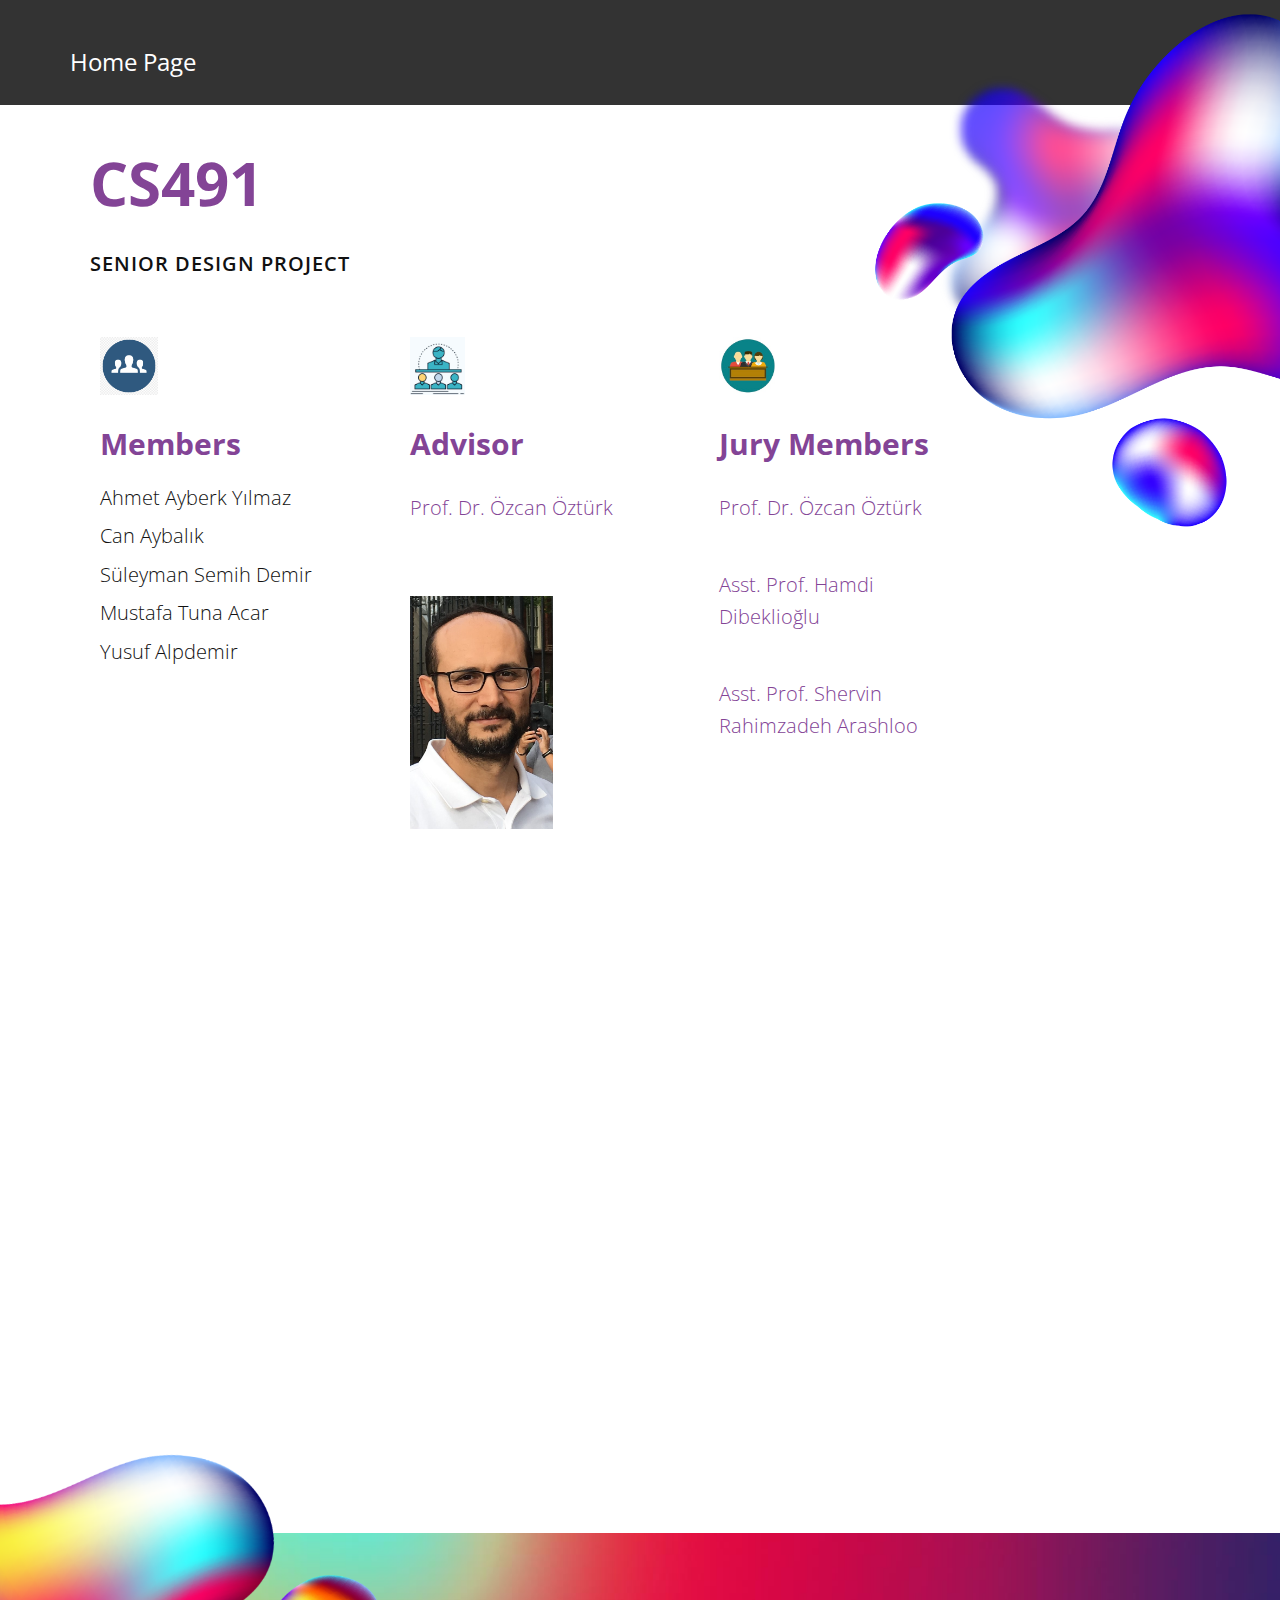
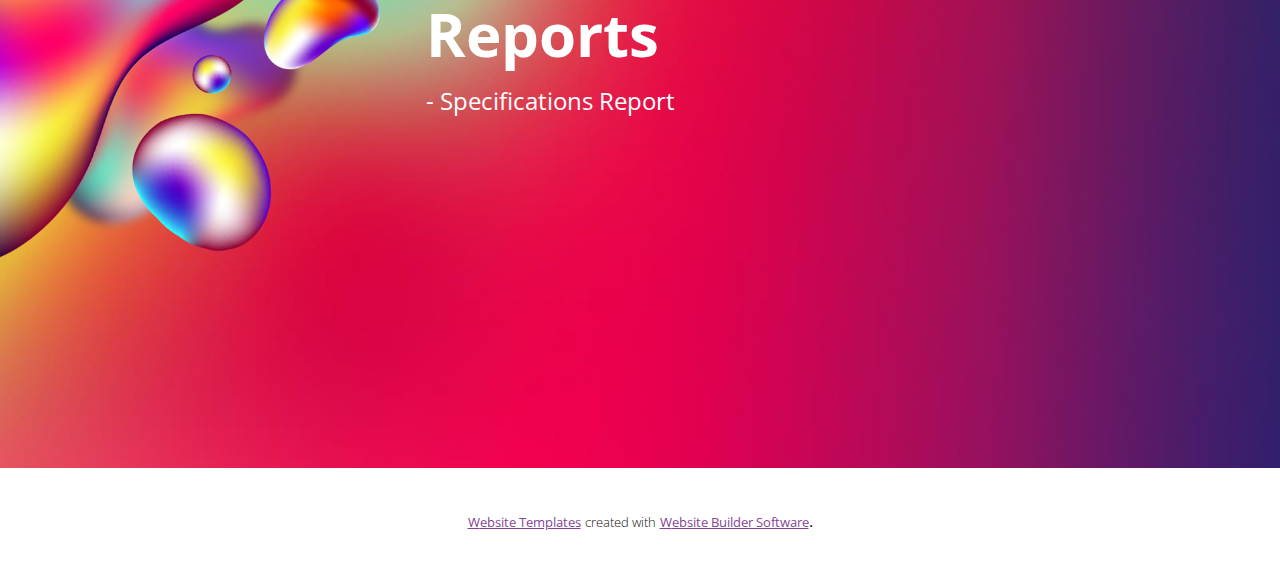
<file: cs491.html>
<!DOCTYPE html>
<html style="font-size: 16px;">
  <head>
    <meta name="viewport" content="width=device-width, initial-scale=1.0">
    <meta charset="utf-8">
    <meta name="keywords" content="Humans for the Future">
    <meta name="description" content="">
    <meta name="page_type" content="np-template-header-footer-from-plugin">
    <title>PlumbAR</title>
    <link rel="stylesheet" href="nicepage.css" media="screen">
<link rel="stylesheet" href="robotic-future-1.css" media="screen">
    <script class="u-script" type="text/javascript" src="jquery-1.9.1.min.js" defer=""></script>
    <script class="u-script" type="text/javascript" src="nicepage.js" defer=""></script>
    <meta name="generator" content="Nicepage 3.27.1, nicepage.com">
    <link id="u-theme-google-font" rel="stylesheet" href="https://fonts.googleapis.com/css?family=Open+Sans:300,300i,400,400i,600,600i,700,700i,800,800i">
    
    
    
    
    
    
    
    
    
    
    
    <script type="application/ld+json">{
		"@context": "http://schema.org",
		"@type": "Organization",
		"name": "",
		"logo": "images/default-logo.png",
		"sameAs": []
}</script>
    <meta name="theme-color" content="#834496">
    <meta property="og:title" content="robotic-future 1">
    <meta property="og:type" content="website">
  </head>
  <body class="u-body">
    <header class="u-clearfix u-header u-header u-grey-80" id="sec-edd5">
        <div class="u-clearfix u-sheet u-sheet-1">
          <!-- <a href="" >
            <h2 class="u-text u-text-palette-1-base u-text-2" style="font-size: xx-large;">PlumbAr</h2>
          </a> -->
          <nav class="u-align-left u-menu u-menu-dropdown u-nav-spacing-25 u-offcanvas u-menu-1" style="float:left;">
            <div class="u-nav-container" style="float:left;">
              <ul class="u-nav u-spacing-25 u-unstyled">
                <a class="u-button-style u-nav-link" href="index.html" style="padding: 8px 0px; color: white;"><h4 style="padding-right: 10%; color: white;">Home Page</h4></a>
              </ul>
            </div>
          </nav>
        </div>
    </header>
    <section class="u-clearfix u-section-4" id="carousel_b746" style="height: fit-content;">
      <img src="images/bubbles2.png" alt="" class="u-image u-image-default u-image-1">
      <div class="u-container-style u-expanded-width-xs u-group u-group-1">
        <div class="u-container-layout u-container-layout-1">
          <h2 class="u-text u-text-palette-1-base u-text-2">CS491</h2>
          <h5 class="u-text u-text-1">Senior Design Project</h5>
        </div>
      </div>
      <div class="u-clearfix u-expanded-width-md u-expanded-width-sm u-expanded-width-xs u-gutter-10 u-layout-spacing-vertical u-layout-wrap u-layout-wrap-1">
        <div class="u-layout">
          <div class="u-layout-row">
            <div class="u-align-left u-container-style u-layout-cell u-left-cell u-size-20 u-size-20-md u-layout-cell-1">
              <div class="u-container-layout u-valign-middle-xs u-container-layout-2"><span class="u-align-left u-icon u-text-palette-2-base u-icon-1"><img src="images/members.png" style="height: 100%;" alt=""><svg xmlns="http://www.w3.org/2000/svg" xmlns:xlink="http://www.w3.org/1999/xlink" version="1.1" id="svg-f8ba" x="0px" y="0px" viewBox="0 0 512 512" style="enable-background:new 0 0 512 512;" xml:space="preserve" class="u-svg-content"><g><g><path d="M438.942,451.898c-5.518,0-9.997,4.479-9.997,9.997s4.479,9.997,9.997,9.997s9.997-4.479,9.997-9.997    S444.46,451.898,438.942,451.898z"></path>
</g>
</g><g><g><path d="M375.962,451.898c-5.518,0-9.997,4.479-9.997,9.997s4.479,9.997,9.997,9.997s9.997-4.479,9.997-9.997    S381.48,451.898,375.962,451.898z"></path>
</g>
</g><g><g><path d="M315.981,451.898c-5.518,0-9.997,4.479-9.997,9.997s4.479,9.997,9.997,9.997s9.997-4.479,9.997-9.997    S321.499,451.898,315.981,451.898z"></path>
</g>
</g><g><g><path d="M250.002,451.898c-5.518,0-9.997,4.479-9.997,9.997s4.479,9.997,9.997,9.997s9.997-4.479,9.997-9.997    S255.52,451.898,250.002,451.898z"></path>
</g>
</g><g><g><path d="M190.021,451.898c-5.518,0-9.997,4.479-9.997,9.997s4.479,9.997,9.997,9.997s9.997-4.479,9.997-9.997    S195.539,451.898,190.021,451.898z"></path>
</g>
</g><g><g><path d="M130.04,451.898c-5.518,0-9.997,4.479-9.997,9.997s4.479,9.997,9.997,9.997s9.997-4.479,9.997-9.997    S135.558,451.898,130.04,451.898z"></path>
</g>
</g><g><g><path d="M70.059,451.898c-5.518,0-9.997,4.479-9.997,9.997s4.479,9.997,9.997,9.997s9.997-4.479,9.997-9.997    S75.577,451.898,70.059,451.898z"></path>
</g>
</g><g><g><path d="M461.935,411.83h-12.996V309.943c0-5.521-4.476-9.997-9.997-9.997h-82.974c-5.521,0-9.997,4.476-9.997,9.997V411.83    h-85.973V279.952c0-17.576-5.593-34.255-16.176-48.233c-9.723-12.843-23.341-22.586-38.547-27.651l-65.612-62.422l204.269-24.848    c3.594,4.004,7.617,7.559,12.035,10.634v32.558h-9.997c-3.787,0-7.248,2.139-8.941,5.526l-19.994,39.987    c-1.924,3.849-1.17,8.497,1.872,11.539l39.987,39.987c3.904,3.904,10.234,3.904,14.139,0c3.904-3.904,3.904-10.234,0-14.139    l-34.893-34.892l14.009-28.016h87.612l14.009,28.016l-34.893,34.892c-3.904,3.904-3.904,10.234,0,14.139    c1.952,1.952,4.511,2.928,7.069,2.928c2.558,0,5.117-0.976,7.069-2.928l39.987-39.987c3.042-3.043,3.797-7.691,1.872-11.539    l-19.994-39.987c-1.693-3.387-5.155-5.526-8.941-5.526h-9.997v-32.554c18.63-13.008,29.99-34.497,29.99-57.418    c0-38.586-31.392-69.978-69.978-69.978c-25.977,0-49.492,14.25-61.618,36.801L90.729,42.03c-0.877,0.019-1.719,0.161-2.524,0.39    c-5.905-1.579-11.988-2.392-18.146-2.392c-38.586,0-69.978,31.392-69.978,69.978c0,37.28,29.305,67.839,66.088,69.864    l45.451,58.657c-7.583,12.456-11.57,26.627-11.57,41.425v131.877H50.065c-13.368,0-25.939,5.209-35.397,14.668    C5.209,435.956,0,448.526,0,461.895c0,27.606,22.459,50.065,50.065,50.065h411.87c13.368,0,25.939-5.209,35.397-14.668    c9.459-9.458,14.668-22.029,14.668-35.397C512,434.289,489.541,411.83,461.935,411.83z M415.949,159.99h-39.987v-22.91    c6.457,1.921,13.194,2.916,19.994,2.916c6.8,0,13.537-0.995,19.994-2.916V159.99z M349.882,50.598    c0-0.001,0.001-0.002,0.001-0.003c7.839-18.565,25.923-30.56,46.072-30.56c27.561,0,49.984,22.423,49.984,49.984    c0,17.79-9.579,34.382-25.001,43.301c-7.555,4.373-16.194,6.683-24.983,6.683c-8.789,0-17.429-2.311-24.985-6.684    c-5.817-3.365-10.82-7.784-14.874-13.143c-6.623-8.732-10.124-19.161-10.124-30.157C345.973,63.271,347.288,56.737,349.882,50.598    z M365.965,319.94h62.98v91.971h-62.98V319.94z M197.158,222.46c0.006,0.002,0.013,0.004,0.02,0.006    c25.216,7.501,42.827,31.14,42.827,57.487c0,33.074-26.907,59.981-59.981,59.981s-59.981-26.908-59.981-59.981    c0-13.049,4.117-25.449,11.907-35.864c11.45-15.327,28.973-24.117,48.074-24.117C185.884,219.971,191.648,220.808,197.158,222.46z     M240.005,332.767v79.144H120.043v-79.144c14.666,16.636,36.112,27.16,59.981,27.16S225.339,349.402,240.005,332.767z     M327.201,56.991c-0.803,4.264-1.223,8.612-1.223,13.027c0,9.831,2.009,19.336,5.87,28.109l-192.779,23.451    c0.632-3.798,0.968-7.659,0.968-11.572c0-18.577-7.315-35.853-19.619-48.611L327.201,56.991z M68.035,159.938    c-26.626-1.066-47.961-23.05-47.961-49.932c0-27.561,22.423-49.984,49.984-49.984c5.483,0,10.882,0.883,16.046,2.624    c20.3,6.876,33.938,25.908,33.938,47.36c0,6.748-1.316,13.282-3.913,19.426c-0.683,1.617-1.479,3.251-2.354,4.834    c-8.258,14.844-23.587,24.476-40.49,25.594C71.573,159.424,69.761,159.441,68.035,159.938z M89.422,177.238    c13.526-3.916,25.662-11.866,34.681-22.8l48.266,45.919c-17.976,1.753-34.932,9.62-47.902,22.108L89.422,177.238z M483.079,483.04    c-5.651,5.651-13.161,8.764-21.144,8.764H50.065c-16.493,0-29.909-13.417-29.909-29.91c0-7.983,3.113-15.493,8.765-21.145    c5.651-5.651,13.161-8.764,21.144-8.764h59.981c0.414,0,0.82-0.032,1.221-0.081h137.515c0.401,0.049,0.807,0.081,1.221,0.081    h105.966c0.414,0,0.82-0.032,1.221-0.081h80.534c0.401,0.049,0.807,0.081,1.221,0.081h22.993c16.492,0,29.909,13.417,29.909,29.91    C491.844,469.878,488.731,477.388,483.079,483.04z"></path>
</g>
</g><g><g><path d="M395.956,40.028c-16.537,0-29.991,13.454-29.991,29.991c0,16.537,13.454,29.99,29.991,29.99    c16.537,0,29.99-13.454,29.99-29.99C425.946,53.482,412.492,40.028,395.956,40.028z M395.956,80.016    c-5.512,0-9.997-4.485-9.997-9.997s4.485-9.997,9.997-9.997s9.997,4.485,9.997,9.997S401.468,80.016,395.956,80.016z"></path>
</g>
</g><g><g><path d="M70.059,80.016c-16.537,0-29.991,13.454-29.991,29.991c0,16.537,13.454,29.99,29.991,29.99s29.991-13.454,29.991-29.99    C100.049,93.469,86.596,80.016,70.059,80.016z M70.059,120.003c-5.512,0-9.997-4.485-9.997-9.997c0-5.512,4.485-9.997,9.997-9.997    s9.997,4.485,9.997,9.997C80.056,115.518,75.571,120.003,70.059,120.003z"></path>
</g>
</g><g><g><path d="M180.024,239.965c-22.049,0-39.987,17.937-39.987,39.987c0,22.049,17.938,39.987,39.987,39.987    s39.987-17.938,39.987-39.987C220.011,257.903,202.073,239.965,180.024,239.965z M180.024,299.946    c-11.025,0-19.994-8.969-19.994-19.994c0-11.024,8.969-19.994,19.994-19.994c11.024,0,19.994,8.969,19.994,19.994    C200.018,290.977,191.049,299.946,180.024,299.946z"></path>
</g>
</g><g></g><g></g><g></g><g></g><g></g><g></g><g></g><g></g><g></g><g></g><g></g><g></g><g></g><g></g><g></g></svg></span>
                <h3 class="u-text u-text-palette-1-base u-text-3">Members</h3>
                <p style="margin-bottom: -5%;">Ahmet Ayberk Yılmaz</p>
                <p style="margin-bottom: -5%;">Can Aybalık</p>
                <p style="margin-bottom: -5%;">Süleyman Semih Demir</p>
                <p style="margin-bottom: -5%;">Mustafa Tuna Acar</p>
                <p style="margin-bottom: -5%;">Yusuf Alpdemir</p>
              </div>
            </div>
            <div class="u-align-left u-container-style u-layout-cell u-size-20 u-size-20-md u-layout-cell-2">
                <div class="u-container-layout u-valign-middle-xs u-container-layout-3">
                    <span class="u-align-left u-icon u-text-palette-2-base u-icon-2">
                        <img src="images/advisor.jpg" style="height: 100%;" alt="">
                        <svg xmlns="http://www.w3.org/2000/svg" xmlns:xlink="http://www.w3.org/1999/xlink" version="1.1" id="svg-d6dd" x="0px" y="0px" viewBox="0 0 512.014 512.014" style="enable-background:new 0 0 512.014 512.014;" xml:space="preserve" class="u-svg-content">
                            <g>
                                <g>
                                    <path d="M256.013,0.014h-42.667c-88.324,0.1-159.9,71.676-160,160v17.931L1.336,272.195c-0.866,1.579-1.321,3.351-1.323,5.152    c-0.018,0.606-0.018,1.213,0,1.819c0.502,17.171,14.829,30.684,32,30.181c7.758,0.431,15.2,3.218,21.333,7.989v34.677    c-0.024,0.815-0.024,1.631,0,2.447c0.676,22.888,19.778,40.896,42.667,40.22h64c0.606,0.018,1.213,0.018,1.819,0    c17.171-0.502,30.684-14.829,30.181-32v-64H170.68v64c0.062,0.634,0.062,1.273,0,1.907c-0.527,5.365-5.302,9.286-10.667,8.76h-64    c-0.851,0.054-1.705,0.054-2.556,0c-11.076-0.706-19.483-10.257-18.777-21.333v-39.765c0.001-3.055-1.308-5.964-3.595-7.989    c-10.698-9.857-24.539-15.612-39.072-16.245c-0.047,0.006-0.095,0.011-0.142,0.016c-5.143,0.545-9.755-3.182-10.301-8.326    l51.787-93.867c0.866-1.579,1.321-3.351,1.323-5.152v-20.672C74.768,83.467,136.8,21.435,213.347,21.347h42.539    c0.649-0.069,1.304-0.073,1.954-0.012c5.39,0.507,9.348,5.288,8.841,10.678v53.333h21.333V32.014c0.018-0.606,0.018-1.213,0-1.819    C287.511,13.024,273.184-0.489,256.013,0.014z"></path>
                                </g>
                            </g>
                            <g>
                                <g>
                                    <path d="M437.347,320.014H320.013v21.333h117.333c0.634-0.062,1.273-0.062,1.907,0c5.365,0.527,9.287,5.302,8.76,10.667v20.16    c-1.536,6.368-11.819,43.84-42.667,43.84c-5.891,0-10.667,4.776-10.667,10.667v64H192.013v-32H170.68v42.667    c0,5.891,4.776,10.667,10.667,10.667h224v0c5.891,0,10.667-4.776,10.667-10.667v-64.939c33.344-6.304,49.237-41.483,53.12-60.928    c0.143-0.702,0.214-1.417,0.213-2.133v-21.333c0.018-0.606,0.018-1.213,0-1.819C468.845,333.024,454.518,319.511,437.347,320.014z    "></path>
                                </g>
                            </g>
                            <g>
                                <g>
                                    <path d="M501.347,128.014h-26.891c-1.129-3.169-2.421-6.277-3.872-9.312l19.029-19.029c4.164-4.165,4.164-10.917,0-15.083    l-30.176-30.176c-4.165-4.164-10.917-4.164-15.083,0l-19.029,19.029c-3.036-1.445-6.144-2.733-9.312-3.861V42.68    c0-5.891-4.776-10.667-10.667-10.667H362.68c-5.891,0-10.667,4.776-10.667,10.667v26.901c-5.808,2.051-11.402,4.662-16.704,7.797    l10.837,18.368c5.998-3.531,12.461-6.206,19.2-7.947c4.709-1.216,7.999-5.462,8-10.325V53.347h21.333v24.128    c-0.006,4.861,3.275,9.111,7.979,10.336c6.739,1.741,13.202,4.416,19.2,7.947c4.192,2.477,9.529,1.801,12.971-1.643l17.067-17.067    l15.093,15.061l-17.067,17.067c-3.447,3.439-4.127,8.777-1.653,12.971c3.538,5.997,6.22,12.46,7.968,19.2    c1.215,4.705,5.456,7.994,10.315,8h24.128v21.323h-24.107c-4.859,0.006-9.1,3.295-10.315,8c-1.748,6.74-4.43,13.203-7.968,19.2    c-2.474,4.194-1.794,9.531,1.653,12.971l17.067,17.067l-15.083,15.083l-17.067-17.067c-3.442-3.444-8.779-4.12-12.971-1.643    c-5.998,3.531-12.461,6.206-19.2,7.947c-4.709,1.216-7.999,5.462-8,10.325v24.128h-21.333v-24.117    c-0.001-4.863-3.291-9.11-8-10.325c-6.739-1.741-13.202-4.416-19.2-7.947c-4.192-2.477-9.529-1.801-12.971,1.643L316.12,243    l-15.083-15.083l17.067-17.067c3.447-3.439,4.128-8.777,1.653-12.971c-3.538-5.997-6.22-12.46-7.968-19.2    c-1.215-4.705-5.456-7.994-10.315-8H266.68v21.333h26.901c1.125,3.169,2.414,6.277,3.861,9.312l-19.029,19.029    c-4.164,4.165-4.164,10.917,0,15.083l30.176,30.176c4.165,4.164,10.917,4.164,15.083,0l19.029-19.029    c3.036,1.445,6.144,2.733,9.312,3.861v26.901c0,5.891,4.776,10.667,10.667,10.667h42.667l0,0c5.891,0,10.667-4.776,10.667-10.667    v-26.891c3.168-1.128,6.276-2.417,9.312-3.861l19.029,19.019c4.165,4.164,10.917,4.164,15.083,0l30.176-30.176    c4.164-4.165,4.164-10.917,0-15.083l-19.04-19.029c1.451-3.035,2.743-6.143,3.872-9.312h26.901    c5.891,0,10.667-4.776,10.667-10.667V138.68C512.013,132.789,507.238,128.014,501.347,128.014z"></path>
                                </g>
                            </g>
                            <g>
                                <g>
                                    <path d="M384.013,117.347c-23.564,0-42.667,19.103-42.667,42.667s19.102,42.667,42.667,42.667    c23.564,0,42.667-19.103,42.667-42.667S407.578,117.347,384.013,117.347z M384.013,181.347c-11.782,0-21.333-9.551-21.333-21.333    c0-11.782,9.551-21.333,21.333-21.333c11.782,0,21.333,9.551,21.333,21.333C405.347,171.796,395.796,181.347,384.013,181.347z"></path>
                                </g>
                            </g>
                            <g>
                                <g>
                                    <path d="M160.013,170.68v10.667h-32V170.68H106.68v10.667c-0.006,0.295-0.006,0.589,0,0.884    c0.244,11.538,9.795,20.693,21.333,20.449h32c0.295,0.006,0.589,0.006,0.884,0c11.538-0.244,20.693-9.795,20.449-21.333V170.68    H160.013z"></path>
                                </g>
                            </g>
                            <g>
                                <g>
                                    <path d="M298.68,298.68c-17.673,0-32,14.327-32,32c0,17.673,14.327,32,32,32c17.673,0,32-14.327,32-32    C330.68,313.007,316.353,298.68,298.68,298.68z M298.68,341.347c-5.891,0-10.667-4.776-10.667-10.667    c0-5.891,4.776-10.667,10.667-10.667c5.891,0,10.667,4.776,10.667,10.667C309.347,336.571,304.571,341.347,298.68,341.347z"></path>
                                </g>
                            </g>
                            <g>
                                <g>
                                    <path d="M181.347,245.347c-17.673,0-32,14.327-32,32c0,17.673,14.327,32,32,32c17.673,0,32-14.327,32-32    C213.347,259.674,199.02,245.347,181.347,245.347z M181.347,288.014c-5.891,0-10.667-4.776-10.667-10.667    c0-5.891,4.776-10.667,10.667-10.667c5.891,0,10.667,4.776,10.667,10.667C192.013,283.238,187.238,288.014,181.347,288.014z"></path>
                                </g>
                            </g>
                            <g>
                                <g>
                                    <path d="M277.347,74.68c-17.673,0-32,14.327-32,32c0,17.673,14.327,32,32,32c17.673,0,32-14.327,32-32    C309.347,89.007,295.02,74.68,277.347,74.68z M277.347,117.347c-5.891,0-10.667-4.776-10.667-10.667s4.776-10.667,10.667-10.667    c5.891,0,10.667,4.776,10.667,10.667S283.238,117.347,277.347,117.347z"></path>
                                </g>
                            </g>
                            <g>
                                <g>
                                    <rect x="224.013" y="170.68" width="21.333" height="21.333"></rect>
                                </g>
                            </g>
                            <g>
                                <g>
                                    <rect x="224.013" y="213.347" width="21.333" height="21.333"></rect>
                                </g>
                            </g>
                            <g>
                                <g>
                                    <rect x="170.68" y="416.014" width="21.333" height="21.333"></rect>
                                </g>
                            </g>
                            <g></g><g></g><g></g><g></g><g></g><g></g><g></g><g></g><g></g><g></g><g></g><g></g><g></g><g></g><g></g>
                        </svg>
                    </span>
                    <h3 class="u-text u-text-palette-1-base u-text-5">Advisor</h3>
                    <p class="u-text u-text-6"><a href="http://www.cs.bilkent.edu.tr/~ozturk/">Prof. Dr. Özcan Öztürk</a></p>
                    <img style="width: auto; height: 20%; margin-top: 10%; object-fit: contain;" src="images/ozcanOzturk.jpeg">
                </div>
            </div>
            <div class="u-align-left u-container-style u-layout-cell u-right-cell u-size-20 u-size-20-md u-layout-cell-3">
              <div class="u-container-layout u-valign-middle-xs u-container-layout-4"><span class="u-align-left u-icon u-text-palette-2-base u-icon-3"><img src="images/jury.jpg" style="height: 100%;" alt=""><svg xmlns="http://www.w3.org/2000/svg" viewBox="0 0 512 512" id="svg-84d2" class="u-svg-content"><path d="m466.070312 158.75c4.988282-7.136719 7.929688-15.808594 7.929688-25.15625v-13.039062c3.832031-1.402344 6.574219-5.070313 6.574219-9.386719v-3.097657c0-27.886718-22.6875-50.574218-50.574219-50.574218s-50.574219 22.6875-50.574219 50.574218v3.097657c0 4.316406 2.742188 7.984375 6.574219 9.386719v13.039062c0 9.347656 2.9375 18.019531 7.929688 25.15625-25.0625 5.132812-44.222657 26.628906-45.8125 52.796875h-58.117188c-5.523438 0-10 4.476563-10 10v62h-40.566406v-62c0-5.523437-4.480469-10-10-10h-72c-5.523438 0-10 4.476563-10 10v62h-36v-133.421875l69.703125-69.703125 46.523437 46.519531c3.707032 3.710938 8.136719 6.273438 12.839844 7.695313v16.886719l-20.902344 20.902343c-1.875 1.875-2.929687 4.417969-2.929687 7.070313v18.46875c0 5.519531 4.480469 10 10 10 5.523437 0 10-4.480469 10-10v-14.324219l13.832031-13.832031 13.832031 13.832031v12.824219c0 5.523437 4.480469 10 10 10 5.523438 0 10-4.476563 10-10v-16.96875c0-2.652344-1.054687-5.195313-2.929687-7.070313l-20.902344-20.902343v-17.59375c3.9375-1.5 7.628906-3.824219 10.796875-6.988282 5.828125-5.828125 9.039063-13.578125 9.039063-21.820312 0-8.242188-3.210938-15.988282-9.039063-21.816406l-72.574219-72.578126c-.019531-.015624-.039062-.03125-.054687-.046874-14.355469-14.265626-37.640625-14.238282-51.964844.078124l-88.542969 88.542969c-20.5625 4.011719-36.136718 22.152344-36.136718 43.875v51.789063c0 5.519531 4.480468 10 10 10 5.523437 0 10-4.480469 10-10v-14.558594c7.082031 4.71875 15.578124 7.472656 24.703124 7.472656 9.128907 0 17.625-2.753906 24.707032-7.472656v106.714844c-.472656.199218-.933594.414062-1.398438.628906-7.449218-2.777344-15.277344-4.203125-23.308594-4.203125-8.726562 0-17.058593 1.699219-24.703124 4.757813v-19.34375c0-5.519532-4.476563-10-10-10-5.523438 0-10 4.480468-10 10v31.816406c-13.515626 12.222656-22.023438 29.882812-22.023438 49.496094v151.691406c0 5.519531 4.476562 10 10 10h456c5.519531 0 10-4.480469 10-10v-166.808594c20.078125-1.363281 36-18.125 36-38.546875v-81.546875c0-27.738281-19.75-50.953125-45.929688-56.3125zm-36.609374-1.167969c-12.984376-.289062-23.460938-10.933593-23.460938-23.988281v-12.425781h48v12.425781c0 13.054688-10.476562 23.699219-23.460938 23.988281zm30.328124-56.414062h-19.789062v-21.988281c9.835938 3.417968 17.410156 11.71875 19.789062 21.988281zm-39.789062-21.988281v21.988281h-19.789062c2.378906-10.269531 9.953124-18.570313 19.789062-21.988281zm-7 224.367187c13.785156 0 25 11.214844 25 25s-11.214844 25-25 25h-304c-13.785156 0-25-11.214844-25-25s11.214844-25 25-25zm-9 70h9c2.382812 0 4.71875-.191406 7-.546875v118.964844h-16zm-339.46875-38.097656c1.421875 9.21875 5.664062 17.515625 11.800781 23.996093-2.554687 2.414063-5.964843 3.8125-9.605469 3.8125-7.71875 0-14-6.277343-14-14 0-6.96875 5.125-12.75 11.804688-13.808593zm235.46875-103.902344h52v52h-52zm-132.566406 0h52v52h-52zm-20.585938-168.914063c4.210938 4.207032 9.261719 7.261719 14.777344 9.015626l-53.84375 53.84375c-4.601562-10.636719-13.210938-19.144532-23.921875-23.605469l54.007813-54.003907c1.71875 5.394532 4.707031 10.472657 8.980468 14.75zm113.488282 42.488282c0 2.898437-1.132813 5.625-3.183594 7.675781-4.230469 4.234375-11.121094 4.234375-15.351563 0l-46.523437-46.519531 3.476562-3.472656c4.199219-4.203126 7.25-9.246094 9.015625-14.746094l49.382813 49.386718c2.050781 2.050782 3.183594 4.777344 3.183594 7.675782zm-75.726563-80.21875c3.175781 3.171875 4.921875 7.390625 4.921875 11.878906 0 4.089844-1.464844 7.945312-4.121094 11-.269531.21875-.535156.453125-.789062.707031-6.515625 6.515625-17.117188 6.515625-23.632813 0-6.511719-6.515625-6.511719-17.113281 0-23.628906.152344-.152344.289063-.3125.429688-.472656 6.585937-6.011719 16.824219-5.855469 23.191406.515625zm-117.882813 142.976562c-13.621093 0-24.703124-11.082031-24.703124-24.703125 0-13.625 11.082031-24.707031 24.703124-24.707031 13.625 0 24.707032 11.082031 24.707032 24.707031 0 13.621094-11.082032 24.703125-24.707032 24.703125zm-46.726562 182.394532c0-25.765626 20.960938-46.726563 46.726562-46.726563 1.589844 0 3.164063.082031 4.722657.238281-2.328125 3.519532-4.179688 7.378906-5.449219 11.492188-18.414062.390625-33.273438 15.476562-33.273438 33.980468 0 18.75 15.253907 34 34 34 10.414063 0 20.046876-4.703124 26.425782-12.601562 4.933594 1.863281 10.273437 2.890625 15.847656 2.890625h4.457031v118.414063h-93.457031zm364 141.691406h-250.542969v-70.417969h117.042969c5.523438 0 10-4.480469 10-10 0-5.523437-4.476562-10-10-10h-117.042969v-28h250.542969zm56 0v-127.441406c7.488281-5.636719 13.167969-13.546876 16-22.699219v150.140625zm52-195.355469c0 9.382813-6.972656 17.148437-16 18.441406v-85.023437c0-5.523438-4.476562-10-10-10s-10 4.476562-10 10v62.082031.019531 23.140625c-5.679688-18.351562-22.808594-31.722656-43-31.722656h-9v-53.519531c0-5.523438-4.476562-10-10-10s-10 4.476562-10 10v53.519531h-12v-62c0-3.25-1.558594-6.132813-3.960938-7.957031.777344-19.988282 17.269532-36.007813 37.445313-36.007813h23.976563c.179687 0 .359374.011719.539062.011719.183594 0 .359375-.007812.539062-.011719h23.980469c20.667969 0 37.480469 16.8125 37.480469 37.480469zm0 0"></path><path d="m32.019531 244.964844c2.628907 0 5.210938-1.070313 7.070313-2.933594 1.871094-1.859375 2.929687-4.4375 2.929687-7.066406 0-2.632813-1.058593-5.210938-2.929687-7.070313-1.859375-1.863281-4.429688-2.929687-7.070313-2.929687-2.628906 0-5.210937 1.066406-7.070312 2.929687-1.859375 1.859375-2.929688 4.4375-2.929688 7.070313 0 2.628906 1.070313 5.207031 2.929688 7.066406 1.859375 1.863281 4.441406 2.933594 7.070312 2.933594zm0 0"></path><path d="m66.730469 133.171875c-2.640625 0-5.210938 1.070313-7.070313 2.929687-1.859375 1.863282-2.929687 4.441407-2.929687 7.070313 0 2.640625 1.070312 5.210937 2.929687 7.070313 1.859375 1.859374 4.429688 2.929687 7.070313 2.929687 2.628906 0 5.207031-1.070313 7.070312-2.929687 1.859375-1.859376 2.929688-4.4375 2.929688-7.070313 0-2.628906-1.070313-5.207031-2.929688-7.070313-1.863281-1.859374-4.441406-2.929687-7.070312-2.929687zm0 0"></path><path d="m165.730469 43.742188c1.867187 1.859374 4.4375 2.929687 7.070312 2.929687 2.636719 0 5.207031-1.070313 7.078125-2.929687 1.859375-1.859376 2.929688-4.4375 2.929688-7.070313 0-2.628906-1.070313-5.207031-2.929688-7.070313-1.871094-1.855468-4.441406-2.929687-7.078125-2.929687-2.632812 0-5.203125 1.070313-7.070312 2.929687-1.859375 1.863282-2.921875 4.441407-2.921875 7.070313 0 2.632813 1.0625 5.210937 2.921875 7.070313zm0 0"></path><path d="m202 318.542969c-2.628906 0-5.210938 1.070312-7.070312 2.929687-1.859376 1.863282-2.929688 4.441406-2.929688 7.070313 0 2.628906 1.070312 5.210937 2.929688 7.070312 1.859374 1.867188 4.441406 2.929688 7.070312 2.929688s5.210938-1.0625 7.070312-2.929688c1.859376-1.859375 2.929688-4.441406 2.929688-7.070312 0-2.628907-1.070312-5.210938-2.929688-7.070313-1.859374-1.859375-4.441406-2.929687-7.070312-2.929687zm0 0"></path><path d="m138 318.542969c-2.628906 0-5.210938 1.070312-7.070312 2.929687-1.859376 1.863282-2.929688 4.441406-2.929688 7.070313 0 2.640625 1.070312 5.210937 2.929688 7.070312 1.859374 1.859375 4.429687 2.929688 7.070312 2.929688 2.628906 0 5.210938-1.070313 7.070312-2.929688 1.859376-1.859375 2.929688-4.429687 2.929688-7.070312 0-2.628907-1.070312-5.210938-2.929688-7.070313-1.859374-1.859375-4.441406-2.929687-7.070312-2.929687zm0 0"></path><path d="m394 338.542969c2.628906 0 5.210938-1.0625 7.070312-2.929688 1.859376-1.859375 2.929688-4.429687 2.929688-7.070312 0-2.628907-1.070312-5.210938-2.929688-7.070313-1.859374-1.859375-4.441406-2.929687-7.070312-2.929687s-5.210938 1.070312-7.070312 2.929687c-1.859376 1.863282-2.929688 4.441406-2.929688 7.070313 0 2.640625 1.070312 5.210937 2.929688 7.070312 1.859374 1.871094 4.441406 2.929688 7.070312 2.929688zm0 0"></path><path d="m266 318.542969c-2.628906 0-5.210938 1.070312-7.070312 2.929687-1.859376 1.863282-2.929688 4.441406-2.929688 7.070313 0 2.628906 1.070312 5.210937 2.929688 7.070312 1.859374 1.867188 4.441406 2.929688 7.070312 2.929688s5.210938-1.0625 7.070312-2.929688c1.859376-1.859375 2.929688-4.429687 2.929688-7.070312 0-2.628907-1.070312-5.210938-2.929688-7.070313-1.859374-1.859375-4.441406-2.929687-7.070312-2.929687zm0 0"></path><path d="m330 318.542969c-2.628906 0-5.210938 1.070312-7.070312 2.929687-1.859376 1.863282-2.929688 4.441406-2.929688 7.070313 0 2.628906 1.070312 5.210937 2.929688 7.070312 1.859374 1.867188 4.441406 2.929688 7.070312 2.929688s5.210938-1.0625 7.070312-2.929688c1.859376-1.859375 2.929688-4.441406 2.929688-7.070312 0-2.628907-1.070312-5.210938-2.929688-7.070313-1.859374-1.859375-4.441406-2.929687-7.070312-2.929687zm0 0"></path><path d="m288.898438 421.542969c2.632812 0 5.210937-1.0625 7.070312-2.929688 1.859375-1.859375 2.929688-4.429687 2.929688-7.070312 0-2.628907-1.070313-5.210938-2.929688-7.070313s-4.429688-2.929687-7.070312-2.929687c-2.628907 0-5.210938 1.070312-7.070313 2.929687s-2.929687 4.441406-2.929687 7.070313c0 2.640625 1.070312 5.210937 2.929687 7.070312 1.859375 1.871094 4.441406 2.929688 7.070313 2.929688zm0 0"></path></svg></span>
                <h3 class="u-text u-text-palette-1-base u-text-7">Jury Members</h3>
                <p class="u-text u-text-6"><a href="http://www.cs.bilkent.edu.tr/~ozturk/">Prof. Dr. Özcan Öztürk</a></p>
                <p class="u-text u-text-6"><a href="http://cs.bilkent.edu.tr/~dibeklioglu/">Asst. Prof. Hamdi Dibeklioğlu</a></p>
                <p class="u-text u-text-6"><a href="http://www.cs.bilkent.edu.tr/~s.rahimzadeh/">Asst. Prof. Shervin Rahimzadeh Arashloo</a></p>
              </div>
            </div>
          </div>
        </div>
      </div>
    </section>
    <section class="u-clearfix u-image u-section-5" id="sec-760a">
        <img src="images/bubbles5.png" alt="" class="u-image u-image-default u-image-1" data-image-width="576" data-image-height="626">
        <div class="u-container-style u-expanded-width-xs u-group u-group-1">
          <div class="u-container-layout u-valign-bottom-xs u-container-layout-1">
            <h2 class="u-text-6"><a href="https://github.com/slymnsmh/PlumbAr/raw/main/CS491%20Project%20Specification.pdf" style="color: white;">Reports</a></h2>  
            <h4 class="u-text-6"><a href="https://github.com/slymnsmh/PlumbAr/raw/main/CS491%20Project%20Specification.pdf" style="color: white;">- Specifications Report</a></h4>
          </div>
        </div>
      </section>
    <section class="u-backlink u-clearfix">
      <a class="u-link" href="https://nicepage.com/website-templates" target="_blank">
        <span>Website Templates</span>
      </a>
      <p class="u-text">
        <span>created with</span>
      </p>
      <a class="u-link" href="https://nicepage.com/" target="_blank">
        <span>Website Builder Software</span>
      </a>. 
    </section>
  </body>
</html>
</file>
